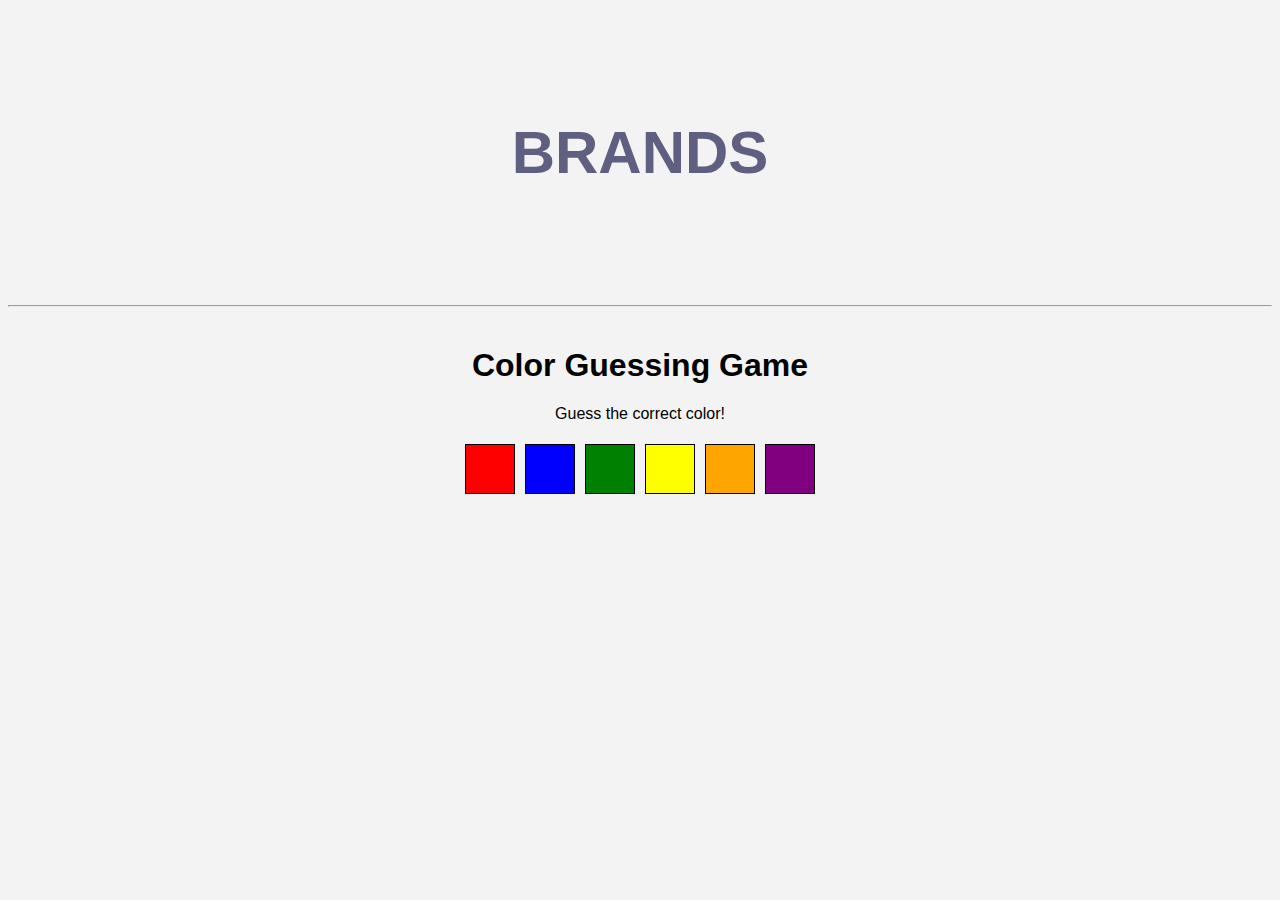
<file: index.html>
<!DOCTYPE html>
<html>
    <head>
        <title>BRANDS</title>
        <link rel="stylesheet" href="style.css">
    </head>
    <body>
        <div class="intro">
            <strong><h1 style="color:#5f5f81">BRANDS</h1></strong>
        </div>
<hr>
<div class="game-container">
  <h1>Color Guessing Game</h1>
  <p>Guess the correct color!</p>
  <div id="colorOptions" class="color-options"></div>
  <p id="result"></p>
</div>
<script>
  const colors = ['red', 'blue', 'green', 'yellow', 'orange', 'purple'];
const correctColor = colors[Math.floor(Math.random() * colors.length)];
const colorOptionsContainer = document.getElementById('colorOptions');
const resultElement = document.getElementById('result');

colors.forEach(color => {
    const colorBox = document.createElement('div');
    colorBox.className = 'color-box';
    colorBox.style.backgroundColor = color;
    colorBox.addEventListener('click', function() {
        if (color === correctColor) {
            resultElement.textContent = 'Correct! You guessed the right color!';
            resultElement.style.color = correctColor;
        } else {
            resultElement.textContent = 'Wrong! Try again.';
            resultElement.style.color = 'black';
        }
    });
    colorOptionsContainer.appendChild(colorBox);
});

</script>
    </body>
</html>
</file>
<file: style.css>
.intro {
padding:70px 0;
text-align:center;
font-size:30px;

}

* {
    box-sizing: border-box;
  }
  
  .column {
    float: left;
    width: 33.33%;
    padding: 5px;
  }
  
  /* Clearfix (clear floats) */
  .row::after {
    content: "";
    clear: both;
    display: table;
  }

  body {
    font-family: Arial, sans-serif;
    text-align: center;
    background-color: #f3f3f3;
}

.game-container {
    margin: auto;
    width: 50%;
    padding: 10px;
}

.color-box {
    display: inline-block;
    width: 50px;
    height: 50px;
    margin: 5px;
    border: 1px solid #000;
    cursor: pointer;
}

.color-options {
    margin-bottom: 20px;
}
</file>
